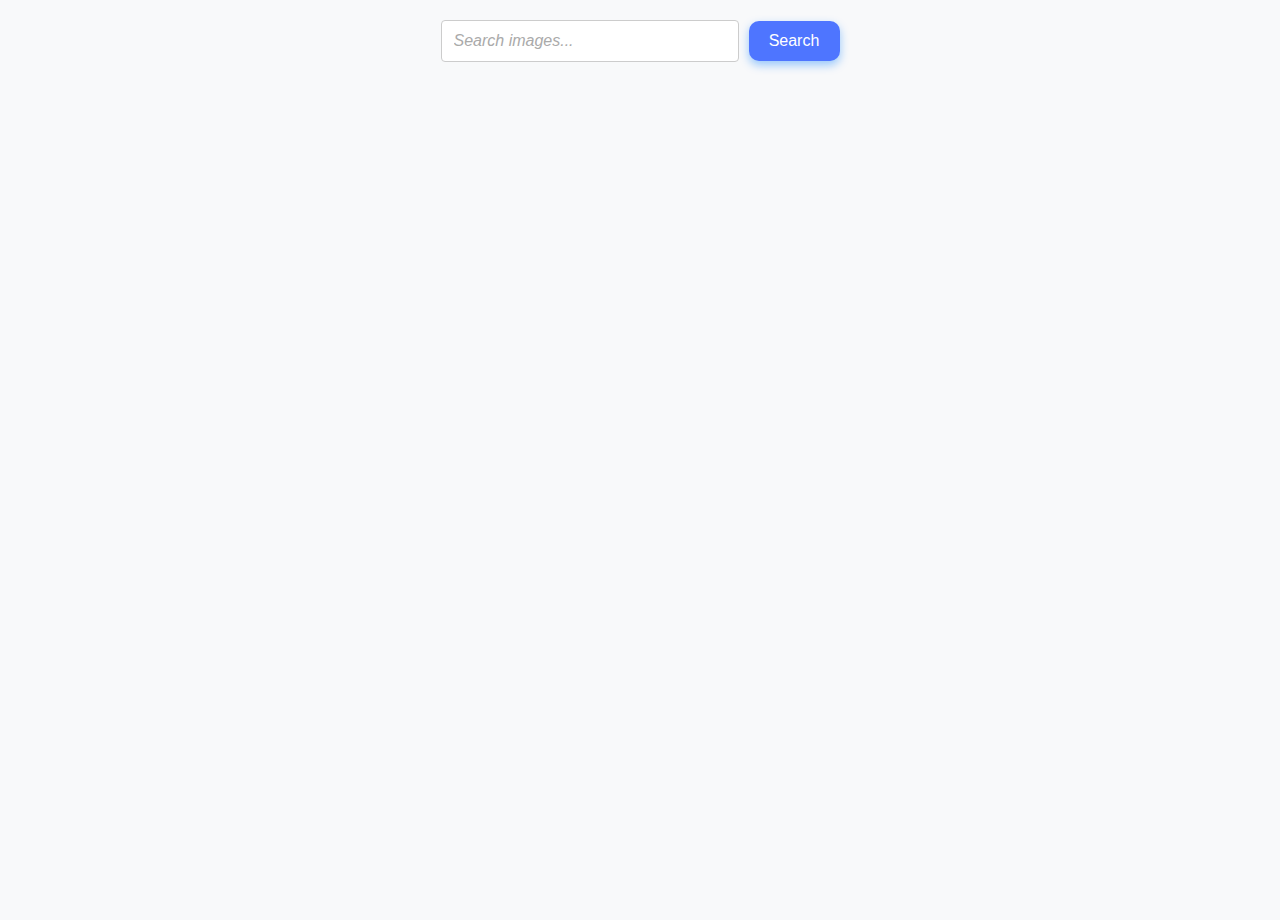
<file: src/index.html>
<!DOCTYPE html>
<html lang="en">

<head>
  <meta charset="UTF-8" />
  <link rel="icon" type="image/svg+xml" href="/favicon.svg" />
  <meta name="viewport" content="width=device-width, initial-scale=1.0" />
  <title>Search</title>
  <link rel="stylesheet" href="./css/styles.css" />
  <script type="module" src="./js/pixabay-api.js" defer></script>
  <script type="module" src="./js/render-functions.js" defer></script>
  <script type="module" src="./main.js" defer></script>
</head>

<body>
  <form id="searchForm" class="form">
    <input type="text" id="searchInput" placeholder="Search images..." required />
    <button type="submit" id="searchButton">Search</button>
  </form>

  <span class="loader hidden">Loading images, please wait...</span>

  <ul class="gallery"></ul>
</body>

</html>
</file>
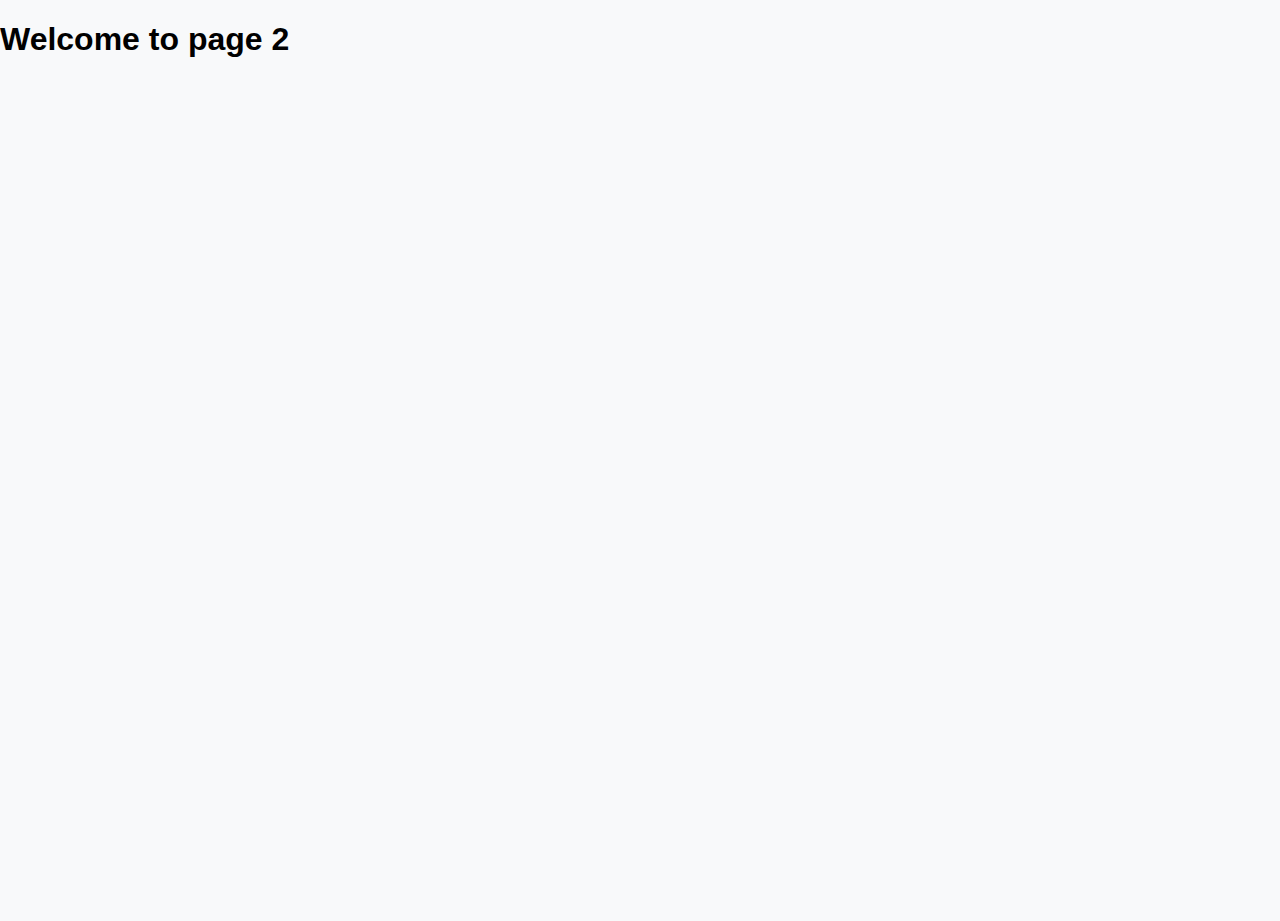
<file: src/page-2.html>
<!DOCTYPE html>
<html lang="en">
  <head>
    <meta charset="UTF-8" />
    <meta http-equiv="X-UA-Compatible" content="IE=edge" />
    <meta name="viewport" content="width=device-width, initial-scale=1.0" />
    <title>Page 2</title>
    <link rel="stylesheet" href="./css/styles.css" />
  </head>
  <body>
    <load
      src="./partials/header.html"
      icon-path="./img/sprite.svg#logo"
      highlight-act="active"
    />

    <main>
      <div class="container">
        <h1 class="main-title">
          <span class="main-title-gradient">Welcome</span> to page 2
        </h1>
        <load src="./partials/back-link.html" />
      </div>
    </main>

    <load src="./partials/footer.html" />
  </body>
</html>
</file>
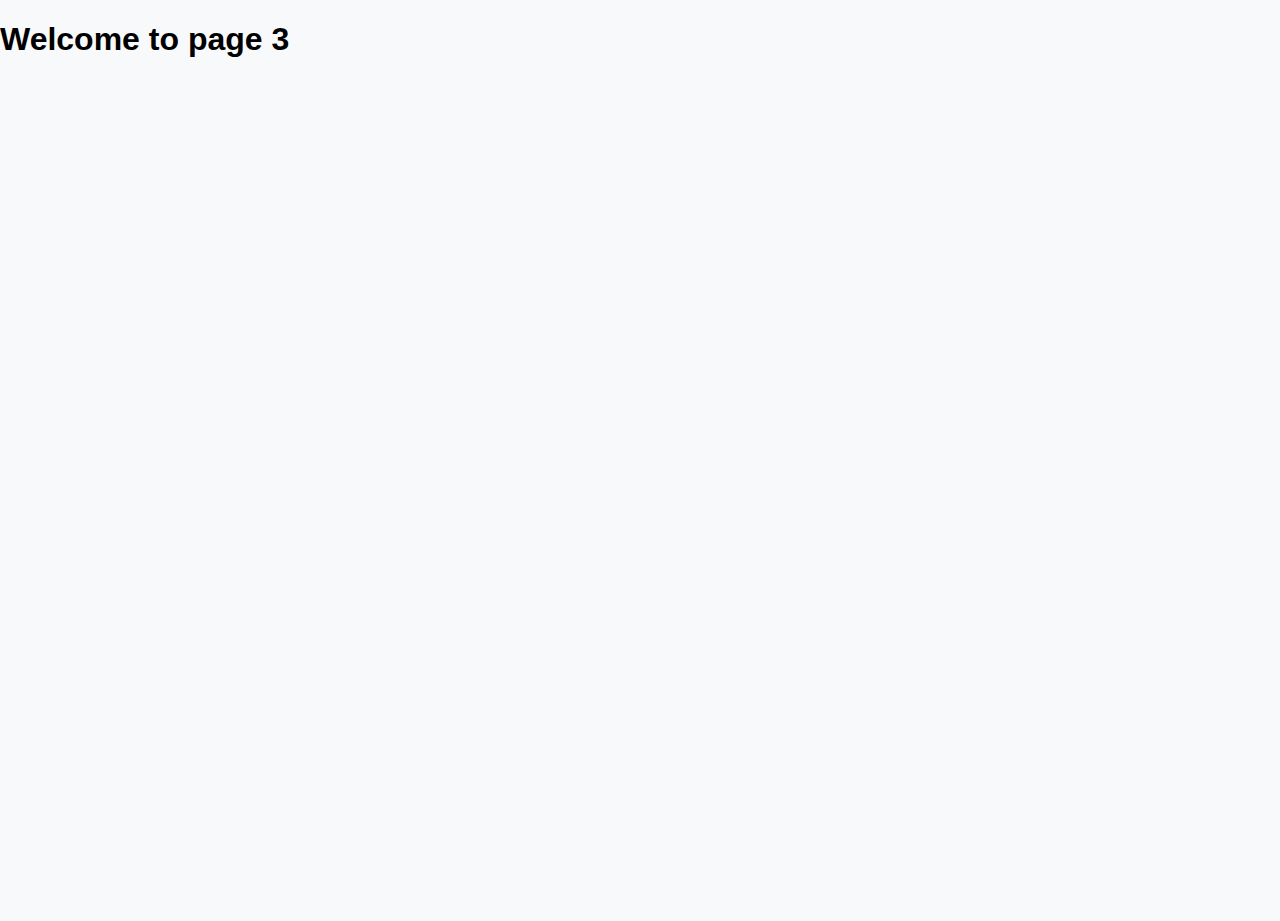
<file: src/page-3.html>
<!DOCTYPE html>
<html lang="en">
  <head>
    <meta charset="UTF-8" />
    <meta http-equiv="X-UA-Compatible" content="IE=edge" />
    <meta name="viewport" content="width=device-width, initial-scale=1.0" />
    <title>Page 3</title>
    <link rel="stylesheet" href="./css/styles.css" />
  </head>
  <body>
    <load
      src="./partials/header.html"
      icon-path="./img/sprite.svg#logo"
      highlight-curr="active"
    />

    <main>
      <div class="container">
        <h1 class="main-title">
          <span class="main-title-gradient">Welcome</span> to page 3
        </h1>
        <load src="./partials/back-link.html" />
      </div>
    </main>

    <load src="./partials/footer.html" />
  </body>
</html>
</file>
<file: src/css/styles.css>
.loader {
    display: flex;
    align-items: center;
    justify-content: center;
}

.loader.hidden {
    display: none;
}

body,
html {
    margin: 0;
    padding: 0;
    height: 100%;
    font-family: Arial, sans-serif;
    background: #f8f9fa;
}

#searchForm {
    display: flex;
    align-items: center;
    justify-content: center;
    max-width: 900px;
    margin: 20px auto;
    gap: 10px;
    padding: 0 20px;
}


#searchInput {
    width: 272px;
    height: 40px;
    padding: 0 12px;
    font-size: 16px;
    border: 1px solid #ccc;
    border-radius: 4px;
    outline-color: #4A90E2;
    transition: border-color 0.3s ease;
}

#searchInput:focus {
    border-color: #007bff;
    box-shadow: 0 2px 8px rgba(0, 123, 255, 0.5);
}


#searchButton {
    width: 91px;
    height: 40px;
    padding: 5px 5px;
    font-size: 16px;
    border: none;
    border-radius: 10px;
    background: #4e75ff;
    color: white;
    cursor: pointer;
    box-shadow: 0 4px 10px rgba(0, 123, 255, 0.4);
    transition: background 0.3s ease, box-shadow 0.3s ease;
    user-select: none;
}

#searchButton:hover {
    background: linear-gradient(45deg, #0056b3, #003d80);
    box-shadow: 0 6px 14px rgba(0, 86, 179, 0.6);
}

#searchButton:active {
    transform: scale(0.97);
}


#searchInput::placeholder {
    color: #aaa;
    font-style: italic;
}


.gallery {
    display: grid;
    grid-template-columns: repeat(5, 1fr);
    gap: 20px;
    width: 100vw;
    padding: 0 20px;
    box-sizing: border-box;
    margin: 0;
}

.gallery-item {
    background-color: white;
    border-radius: 10px;
    box-shadow: 0 4px 12px rgba(0, 0, 0, 0.1);
    overflow: hidden;
    display: flex;
    flex-direction: column;
    text-decoration: none;
    color: inherit;
    transition: transform 0.3s ease, box-shadow 0.3s ease;
}

.gallery-item:hover {
    transform: translateY(-5px);
    box-shadow: 0 10px 20px rgba(0, 0, 0, 0.15);
}

.gallery-item img {
    width: 100%;
    height: 150px;
    object-fit: cover;
    display: block;
}

.info {
    padding: 12px 15px;
    display: flex;
    flex-wrap: wrap;
    gap: 10px;
    justify-content: space-between;
    border-top: 1px solid #eee;
}

.info p {
    margin: 0;
    font-size: 14px;
    flex: 1 1 45%;
}

.info p b {
    font-weight: 700;
    color: #000;
    margin-right: 5px;
}

.info p span {
    font-weight: 400;
    color: #222;
}
</file>
